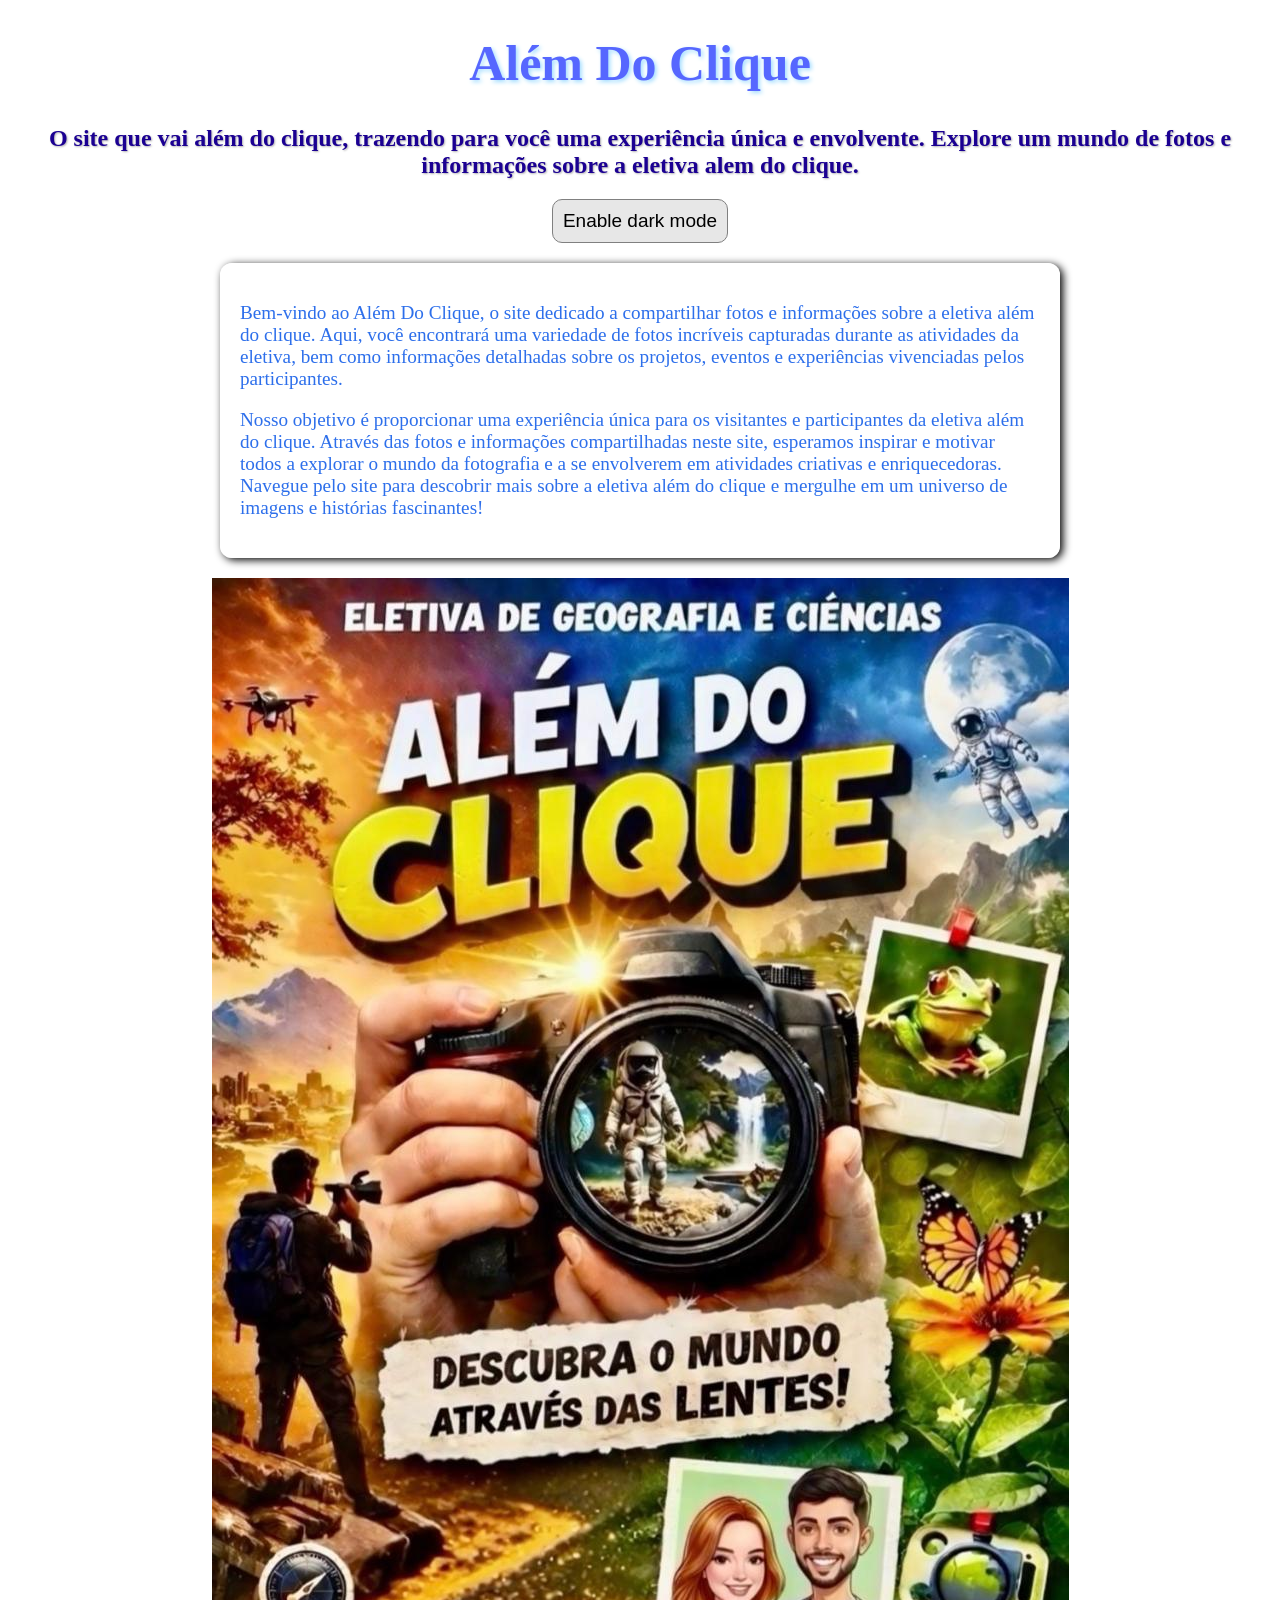
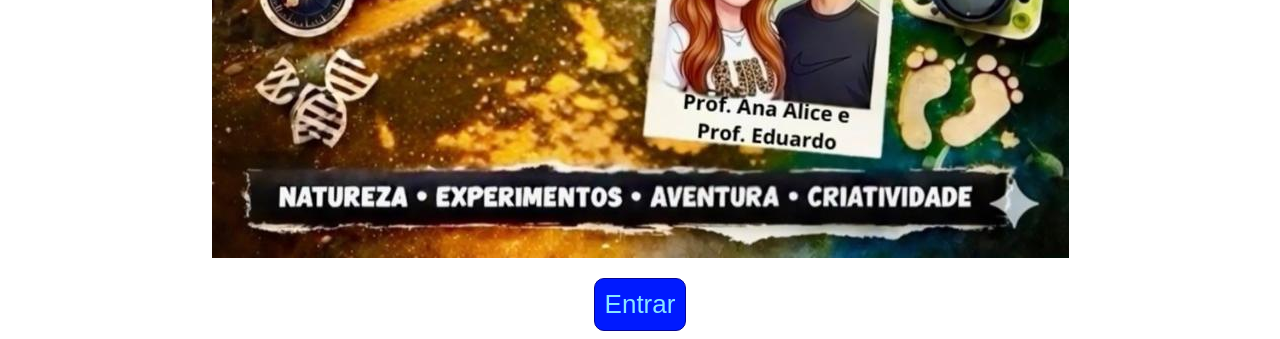
<file: index.html>
<!DOCTYPE html>
<html lang="pt-BR">
<head>

    <!-- meta tags e links -->
    <meta charset="UTF-8">
    <meta name="viewport" content="width=device-width, initial-scale=1.0">
    <meta name="author" content="Schweinsteiger Pacheco Dias">
    <meta name="generator" content="VS code">
    <meta name="description" content="Além Do Clique é um site dedicado a compartilhar fotos e informações sobre a eletiva além do clique, proporcionando uma experiência única para os visitantes e participantes!!">
    <link rel="stylesheet" href="./Assets/Styles/styles.css">
    <link rel="shortcut icon" href="./Assets/imagens/Favicon.svg" type="image/x-icon">
    <title>Eletiva Além Do Clique</title>
</head>
<body>

    <!-- cabeçalho do site  -->
    <header>
        <div class="header-container">
            <h1>
                Além Do Clique
            </h1>
            <h2>
                O site que vai além do clique, trazendo para você uma experiência única e envolvente. Explore um mundo de fotos e informações sobre a eletiva alem do clique.
            </h2>
        </div>
    </header>

    <!-- botão de troca de tema -->
     <div class="theme-container">
        <button id="tema" onclick="tema()">Enable dark mode</button>
     </div>

    <!-- seções do site  -->
    <section>

        <div class="text-container">
            <p>
                Bem-vindo ao Além Do Clique, o site dedicado a compartilhar fotos e informações sobre a eletiva além do clique. Aqui, você encontrará uma variedade de fotos incríveis capturadas durante as atividades da eletiva, bem como informações detalhadas sobre os projetos, eventos e experiências vivenciadas pelos participantes.
            </p>
            <p>
                Nosso objetivo é proporcionar uma experiência única para os visitantes e participantes da eletiva além do clique. Através das fotos e informações compartilhadas neste site, esperamos inspirar e motivar todos a explorar o mundo da fotografia e a se envolverem em atividades criativas e enriquecedoras. Navegue pelo site para descobrir mais sobre a eletiva além do clique e mergulhe em um universo de imagens e histórias fascinantes!
        </div>

    </section>

    <section>

        <!-- container para a imagem da capa -->
        <div class="image-container">
            <img src="./Assets/imagens/CapaEletiva.png" alt="Capa da Eletiva Além Do Clique">
        </div>
    </section>

    <!-- container para o botão -->
     <div class="button-container">
        <button onclick="home()">Entrar</button>
     </div>
    <!-- javascript -->
    <script src="./Assets/Scripts/main.js"></script>
</body>
</html>
</file>
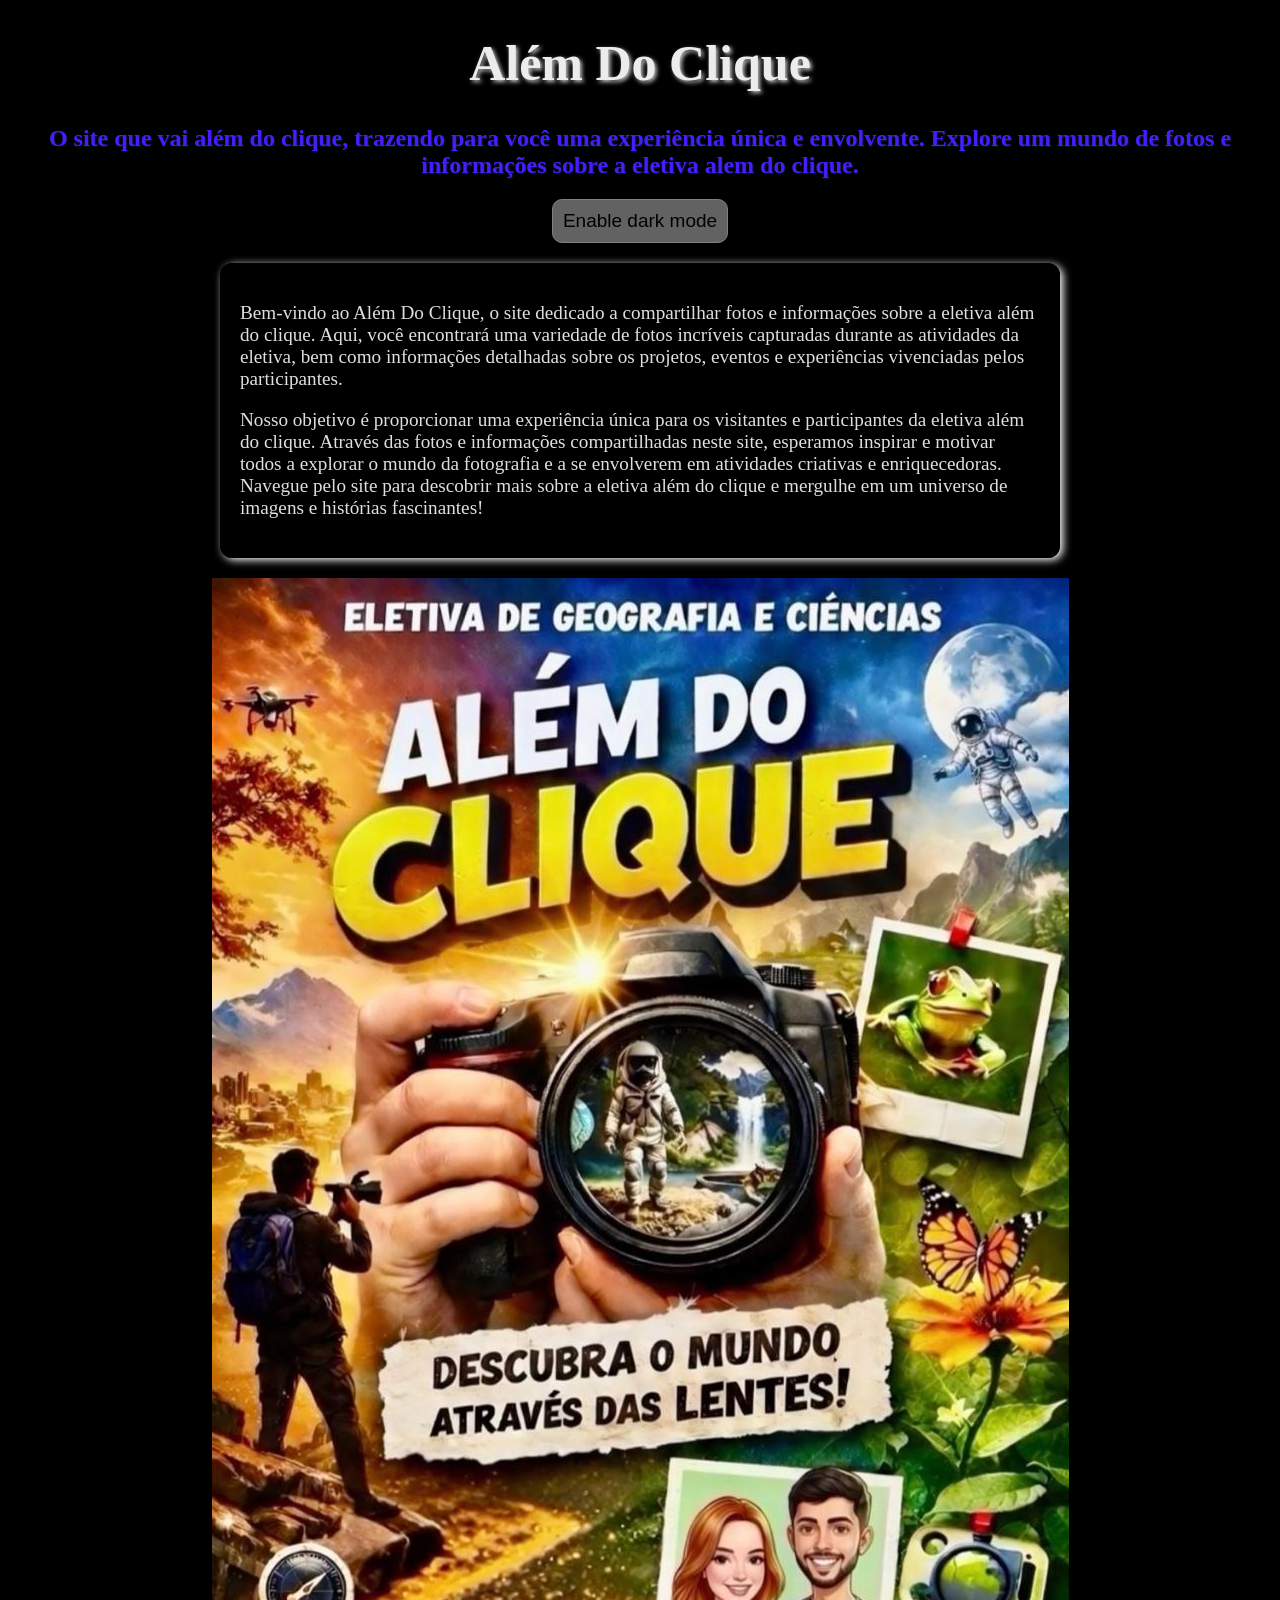
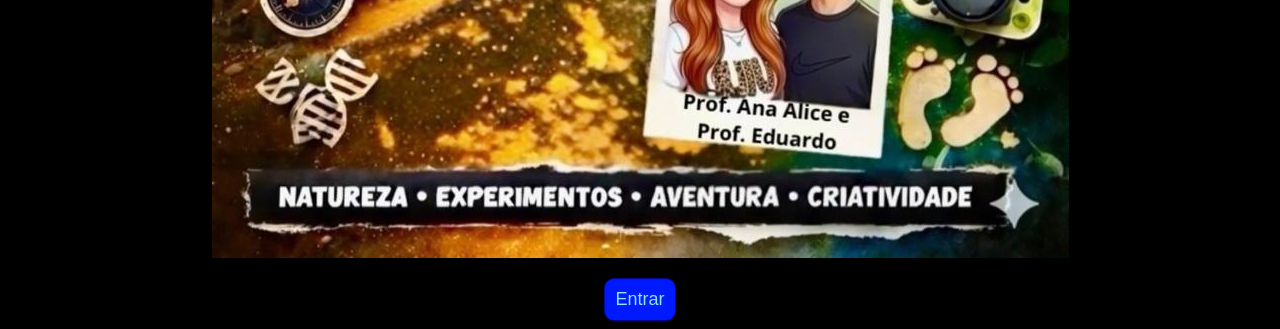
<file: dark.html>
<!DOCTYPE html>
<html lang="pt-BR">
<head>

    <!-- meta tags e links -->
    <meta charset="UTF-8">
    <meta name="viewport" content="width=device-width, initial-scale=1.0">
    <meta name="author" content="Schweinsteiger Pacheco Dias">
    <meta name="generator" content="VS code">
    <meta name="description" content="Além Do Clique é um site dedicado a compartilhar fotos e informações sobre a eletiva além do clique, proporcionando uma experiência única para os visitantes e participantes!!">
    <link rel="stylesheet" href="./Assets/Styles/light.css">
    <link rel="shortcut icon" href="./Assets/imagens/Favicon.svg" type="image/x-icon">
    <title>Eletiva Além Do Clique</title>
</head>
<body>

    <!-- cabeçalho do site  -->
    <header>
        <div class="header-container">
            <h1>
                Além Do Clique
            </h1>
            <h2>
                O site que vai além do clique, trazendo para você uma experiência única e envolvente. Explore um mundo de fotos e informações sobre a eletiva alem do clique.
            </h2>
        </div>
    </header>

    <!-- botão de troca de tema -->
     <div class="theme-container">
        <button id="tema" onclick="tema()">Enable dark mode</button>
     </div>

    <!-- seções do site  -->
    <section>

        <div class="text-container">
            <p>
                Bem-vindo ao Além Do Clique, o site dedicado a compartilhar fotos e informações sobre a eletiva além do clique. Aqui, você encontrará uma variedade de fotos incríveis capturadas durante as atividades da eletiva, bem como informações detalhadas sobre os projetos, eventos e experiências vivenciadas pelos participantes.
            </p>
            <p>
                Nosso objetivo é proporcionar uma experiência única para os visitantes e participantes da eletiva além do clique. Através das fotos e informações compartilhadas neste site, esperamos inspirar e motivar todos a explorar o mundo da fotografia e a se envolverem em atividades criativas e enriquecedoras. Navegue pelo site para descobrir mais sobre a eletiva além do clique e mergulhe em um universo de imagens e histórias fascinantes!
        </div>

    </section>

    <section>

        <!-- container para a imagem da capa -->
        <div class="image-container">
            <img src="./Assets/imagens/CapaEletiva.png" alt="Capa da Eletiva Além Do Clique">
        </div>
    </section>

    <!-- container para o botão -->
     <div class="button-container">
        <button onclick="home()">Entrar</button>
     </div>
    <!-- javascript -->
    <script src="./Assets/Scripts/main.js"></script>
</body>
</html>
</file>
<file: Assets/Styles/styles.css>
/* cor do fundo */
body{
    background-color: rgb(255, 255, 255);
    cursor: hand;
}

/* estilo dos elementos titulo e subtitulo */
.header-container h1{
    font-size: 50px;
    text-align: center;
    color: rgb(86, 103, 255);
    text-shadow: 2px 2px 4px rgb(162, 221, 255);
}
.header-container h2{
    text-align: center;
    color: rgb(27, 0, 146);
    text-shadow: 1px 1px 2px rgba(0, 0, 0, 0.3);
}

/* container (div para textos) */
.text-container{
    max-width: 800px;
    margin: 20px auto;
    padding: 20px;
    background-color: rgba(255, 255, 255, 0.8);
    border-radius: 12px;
    box-shadow: 3px 2px 8px black;
    font-size: larger;
    color: #2d6feb;
}

/* container para o cartaz */
.image-container{
    display: flex;
    justify-content: center;
    margin: 20px 0;
}

/* botão de entrar no site */
button {
    color: #89e7ff;
    background-color: #001aff;
    font-size: 26px;
    border: solid 1px rgb(6, 6, 148);
    padding: 10px;
    border-radius: 10px;
}

/* div dos butão */
.button-container {
    display: flex;
    justify-content: center;
    align-items: center;
}

/* ao deixar o mouse sobre o botão  */
button:hover{
    font-size: 27px;
     border: solid 1px rgb(6, 6, 148);
    padding: 10px;
    border-radius: 10px;
    color: aqua;
    background-color: rgb(0, 9, 133);
}

/* botão de tema light/dark */
#tema{
    color: black;
    background-color: rgba(206, 206, 206, 0.479);
    font-size: 19px;
    border: solid 1px gray;
}

/* div para o tema */
.theme-container{
    display: flex;
    justify-content: center;
    align-items: center;
}
</file>
<file: Assets/Styles/light.css>
/* cor do fundo */
body{
    background-color: rgb(0, 0, 0);
}

/* estilo dos elementos titulo e subtitulo */
.header-container h1{
    font-size: 50px;
    text-align: center;
    color: rgb(236, 236, 236);
    text-shadow: 2px 2px 4px rgb(199, 199, 199);
}
.header-container h2{
    text-align: center;
    color: rgb(71, 29, 255);
    text-shadow: 1px 1px 2px rgba(2, 96, 124, 0.3);
}

/* container (div para textos) */
.text-container{
    max-width: 800px;
    margin: 20px auto;
    padding: 20px;
    background-color: rgba(0, 0, 0, 0.8);
    border-radius: 12px;
    box-shadow: 3px 2px 8px rgb(255, 255, 255);
    font-size: larger;
    color: #dfdfdf;
}

/* container para o cartaz */
.image-container{
    display: flex;
    justify-content: center;
    margin: 20px 0;
}

/* botão de entrar no site */
button {
    color: #89e7ff;
    background-color: #001aff;
    font-size: 18px;
    border: solid 1px rgb(6, 6, 148);
    padding: 10px;
    border-radius: 10px;
}

/* div dos butão */
.button-container {
    display: flex;
    justify-content: center;
    align-items: center;
}

/* ao deixar o mouse sobre o botão  */
button:hover{
    font-size: 19px;
     border: solid 1px rgb(6, 6, 148);
    padding: 10px;
    border-radius: 10px;
    color: aqua;
    background-color: rgb(0, 9, 133);
}

/* botão de tema light/dark */
#tema{
    color: black;
    background-color: rgba(206, 206, 206, 0.479);
    font-size: 19px;
    border: solid 1px gray;
}

/* div para o tema */
.theme-container{
    display: flex;
    justify-content: center;
    align-items: center;
}
</file>
